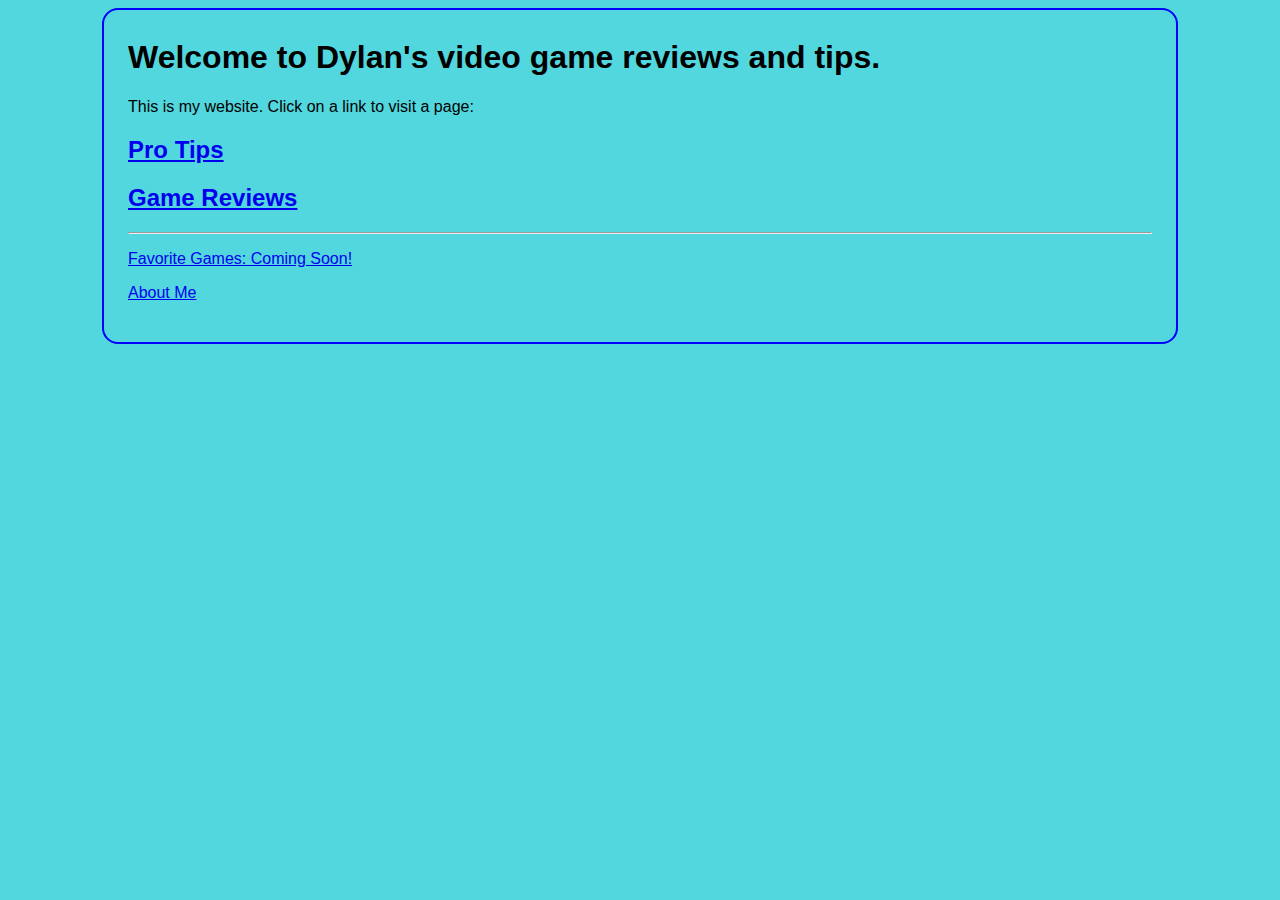
<file: index.html>
<!DOCTYPE html>
<html>
<head>
<title>Home</title>
<link type="text/css" rel="stylesheet"
href="CSS/my-first-stylesheet.css"/>
</head>
<body>
<h1>Welcome to Dylan's video game reviews and tips.</h1>
<p>This is my website. Click on a link to visit a page:</p>
<p><a href="pro-tips.html"><h2>Pro Tips</h2></a></p>
<p><a href="Game_reviews.html"><h2>Game Reviews</h2></a></p>
<hr><p><a href="Favorite_games.html">Favorite Games: Coming Soon!</a></p>
<p><a href="About_me.html">About Me</a></p>
</body>
</html>
</file>
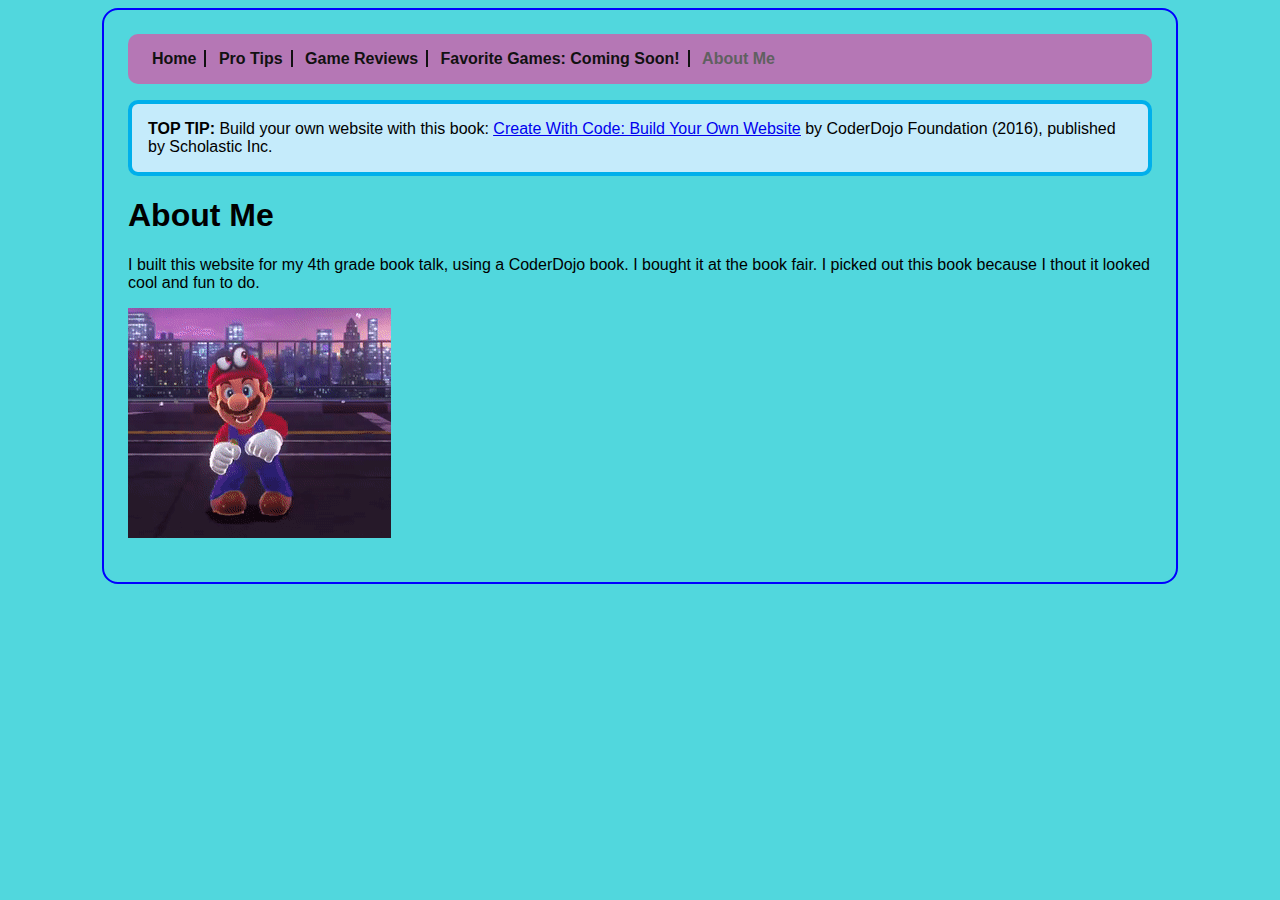
<file: About_me.html>
<!DOCTYPE html>
<html>
<head>
<title>About Me</title>
<link type="text/css" rel="stylesheet"
href="CSS/my-first-stylesheet.css"/>
</head>
<body>
<nav>
<ul>   
<li><a href="index.html">Home</a></li>
<li><a href="pro-tips.html">Pro Tips</a></li>
<li><a href="Game_reviews.html">Game Reviews</a></li>
<li><a href="Favorite_games.html">Favorite Games: Coming Soon!</a></li>
<li class="selected">About Me</li>
</ul>
</nav>
<p class="top-tip">Build your own website with this book: <a href="https://www.amazon.com/CoderDojo-Nano-Building-Website-Create/dp/1338156764/ref=sr_1_1?ie=UTF8&qid=1542854132&sr=8-1&keywords=create+with+code"target="_blank"><u>Create With Code: Build Your Own Website</u></a> by CoderDojo Foundation (2016), published by Scholastic Inc.</p>
<h1>About Me</h1>
<p>I built this website for my 4th grade book talk, using a CoderDojo book. I bought it at the book fair. I picked out this book because I thout it looked cool and fun to do.</p>
    <p><img src="Images/mario%20dancing.gif"alt="Picture of Mario dancing"/></p>
</body>
</html>
</file>
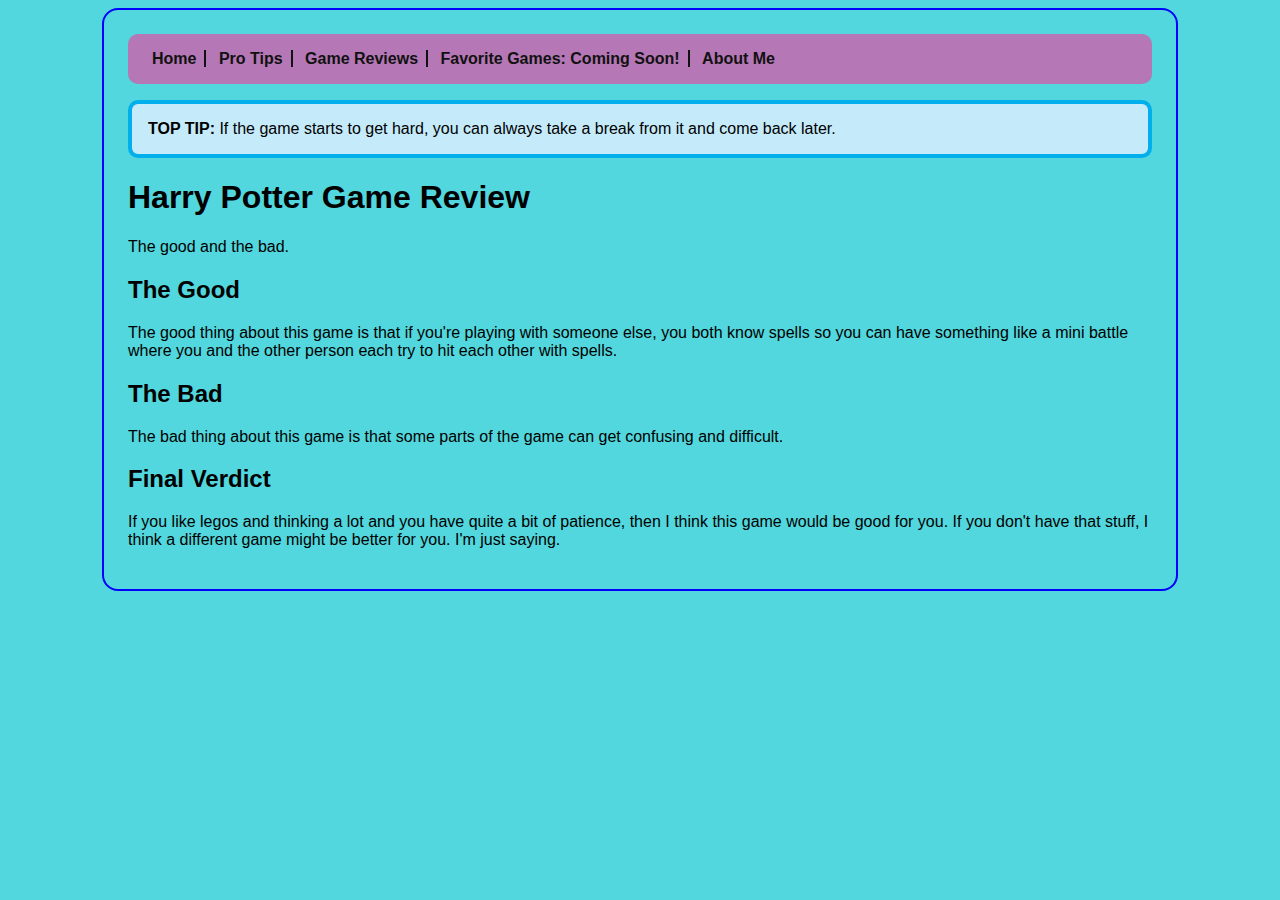
<file: Harry_potter_review.html>
<!DOCTYPE html>
<html>
<head>
<title>Harry Potter Game Review</title>
<link type="text/css" rel="stylesheet"
href="CSS/my-first-stylesheet.css"/>
</head>
<body>
<nav>
<ul>   
<li><a href="index.html">Home</a></li>
<li><a href="pro-tips.html">Pro Tips</a></li>
<li><a href="Game_reviews.html">Game Reviews</a></li>
<li><a href="Favorite_games.html">Favorite Games: Coming Soon!</a></li>
<li><a href="About_me.html">About Me</a></li>
</ul>
</nav>
<p class="top-tip">If the game starts to get hard, you can always take a break from it and come back later.</p>
<h1>Harry Potter Game Review</h1>
<p>The good and the bad.</p>
<h2><strong>The Good</strong></h2>
<p>The good thing about this game is that if you're playing with someone else, you both know spells so you can have something like a mini battle where you and the other person each try to hit each other with spells.</p>
<h2><strong>The Bad</strong></h2>
<p>The bad thing about this game is that some parts of the game can get confusing and difficult.</p>
<h2><strong>Final Verdict</strong></h2>
<p>If you like legos and thinking a lot and you have quite a bit of patience, then I think this game would be good for you. If you don't have that stuff, I think a different game might be better for you. I'm just saying. </p>
</body>
</html>
</file>
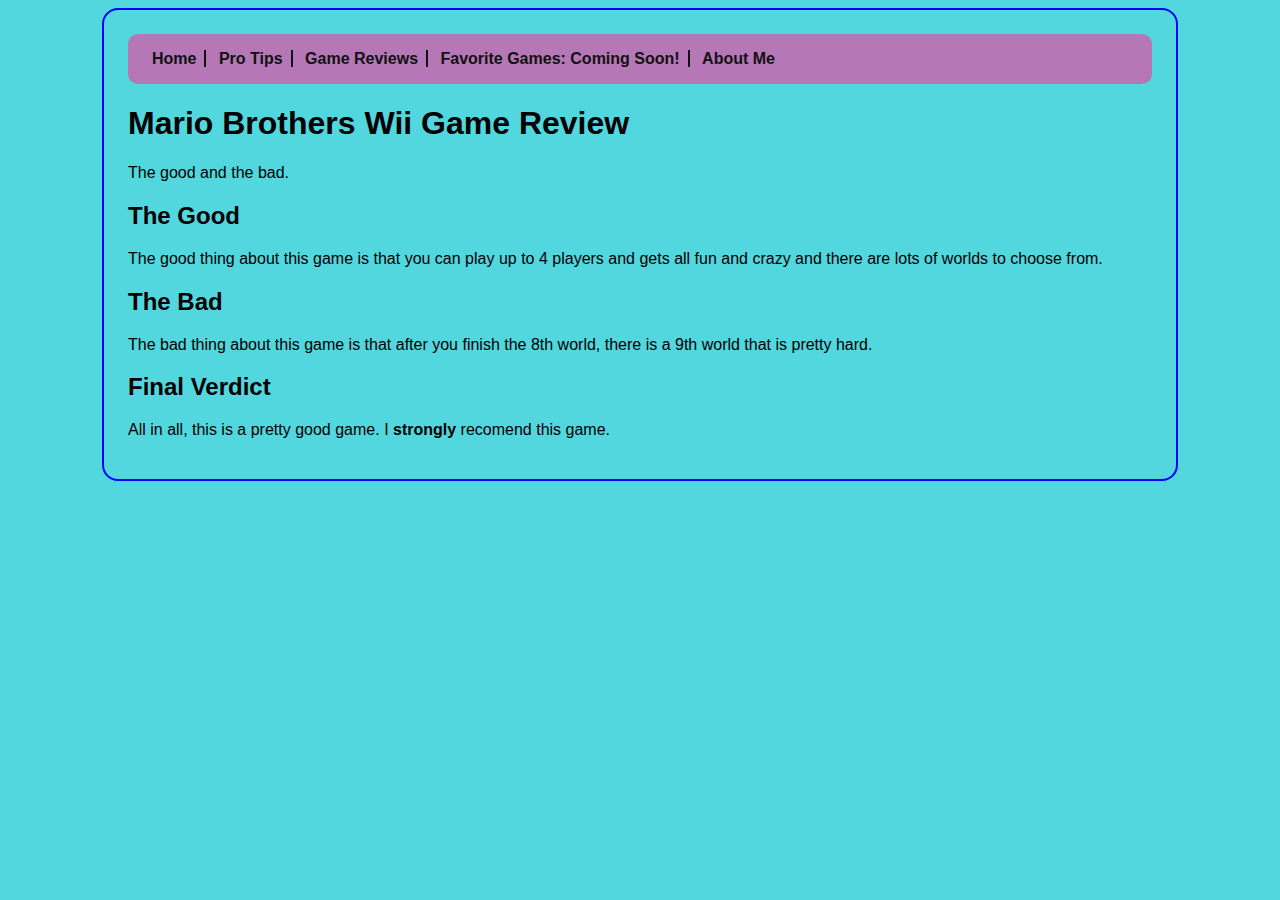
<file: Mario_Brothers_Wii_review.html>
<!DOCTYPE html>
<html>
<head>
<title>Mario Brothers Wii Game Review</title>
<link type="text/css" rel="stylesheet"
href="CSS/my-first-stylesheet.css"/>
</head>
<body>
<nav>
<ul>   
<li><a href="index.html">Home</a></li>
<li><a href="pro-tips.html">Pro Tips</a></li>
<li><a href="Game_reviews.html">Game Reviews</a></li>
<li><a href="Favorite_games.html">Favorite Games: Coming Soon!</a></li>
<li><a href="About_me.html">About Me</a></li>
</ul>
</nav>
<h1>Mario Brothers Wii Game Review</h1>
<p>The good and the bad.</p>
<h2><strong>The Good</strong></h2>
<p>The good thing about this game is that you can play up to 4 players and gets all fun and crazy and there are lots of worlds to choose from.</p>
<h2><strong>The Bad</strong></h2>
<p>The bad thing about this game is that after you finish the 8th world, there is a 9th world that is pretty hard.</p>
<h2><strong>Final Verdict</strong></h2>
<p>All in all, this is a pretty good game. I <strong>strongly</strong> recomend this game. </p>
</body>
</html>
</file>
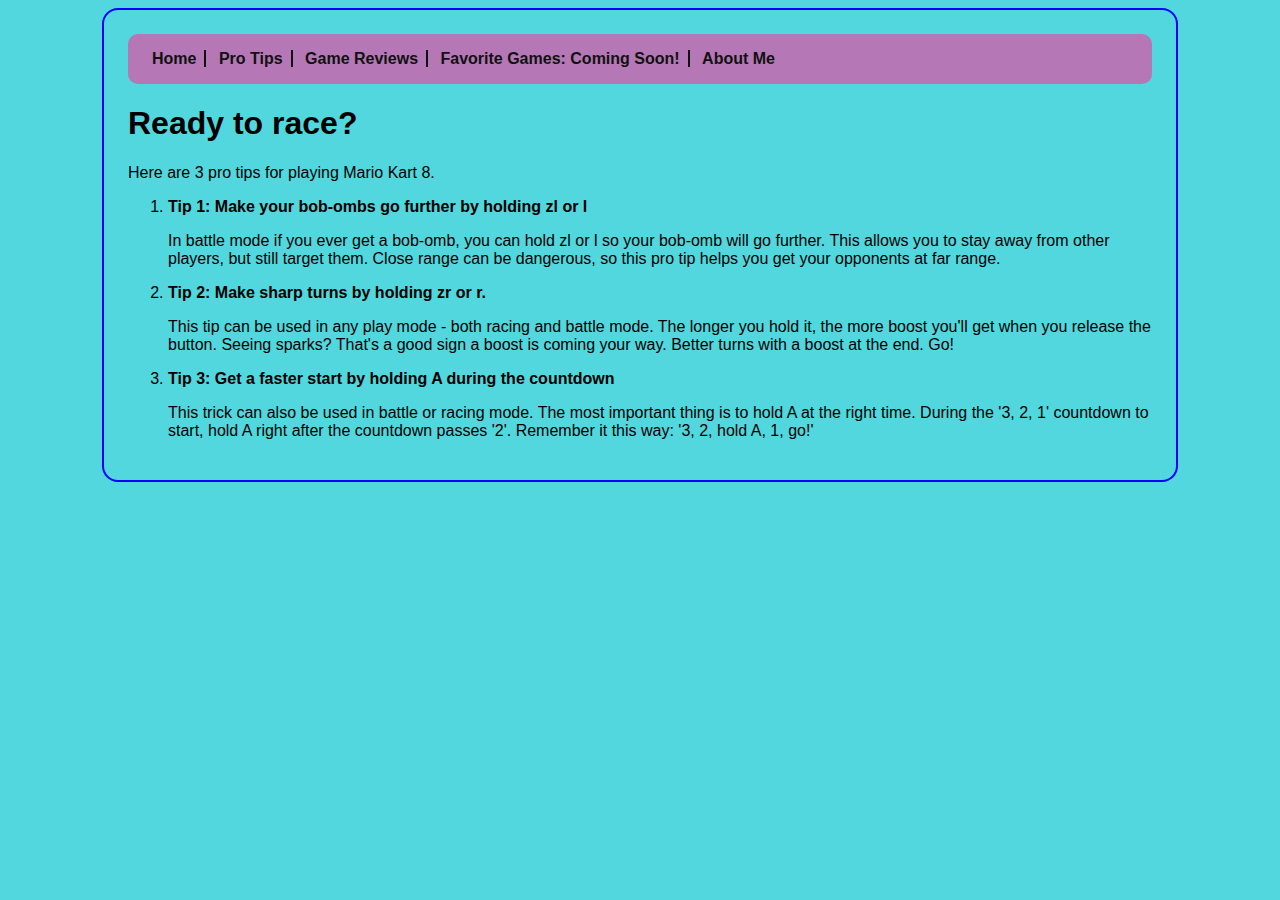
<file: mario_kart_8_pro_tips.html>
<!DOCTYPE html>
<html>
<head>
<title>Mario Kart 8 Pro Tips</title>
<link type="text/css" rel="stylesheet"
href="CSS/my-first-stylesheet.css"/>
</head>
<body>
<nav>
<ul>   
<li><a href="index.html">Home</a></li>
<li><a href="pro-tips.html">Pro Tips</a></li>
<li><a href="Game_reviews.html">Game Reviews</a></li>
<li><a href="Favorite_games.html">Favorite Games: Coming Soon!</a></li>
<li><a href="About_me.html">About Me</a></li>
</ul>
</nav>
<h1>Ready to race?</h1>
<p>Here are 3 pro tips for playing Mario Kart 8.</p>
 <ol>
<li><strong>Tip 1: Make your bob-ombs go further by holding zl or l</strong></li>
<p>In battle mode if you ever get a bob-omb, you can hold zl or l so your bob-omb will go further. This allows you to stay away from other players, but still target them. Close range can be dangerous, so this pro tip helps you get your opponents at far range.</p>
<li><strong>Tip 2: Make sharp turns by holding zr or r.</strong></li>
<p>This tip can be used in any play mode - both racing and battle mode. The longer you hold it, the more boost you'll get when you release the button. Seeing sparks? That's a good sign a boost is coming your way. Better turns with a boost at the end. Go!</p>
<li><strong>Tip 3: Get a faster start by holding A during the countdown</strong></li>
<p>This trick can also be used in battle or racing mode. The most important thing is to hold A at the right time. During the '3, 2, 1' countdown to start, hold A right after the countdown passes '2'. Remember it this way: '3, 2, hold A, 1, go!'</p>
</ol>
</body>
</html>
</file>
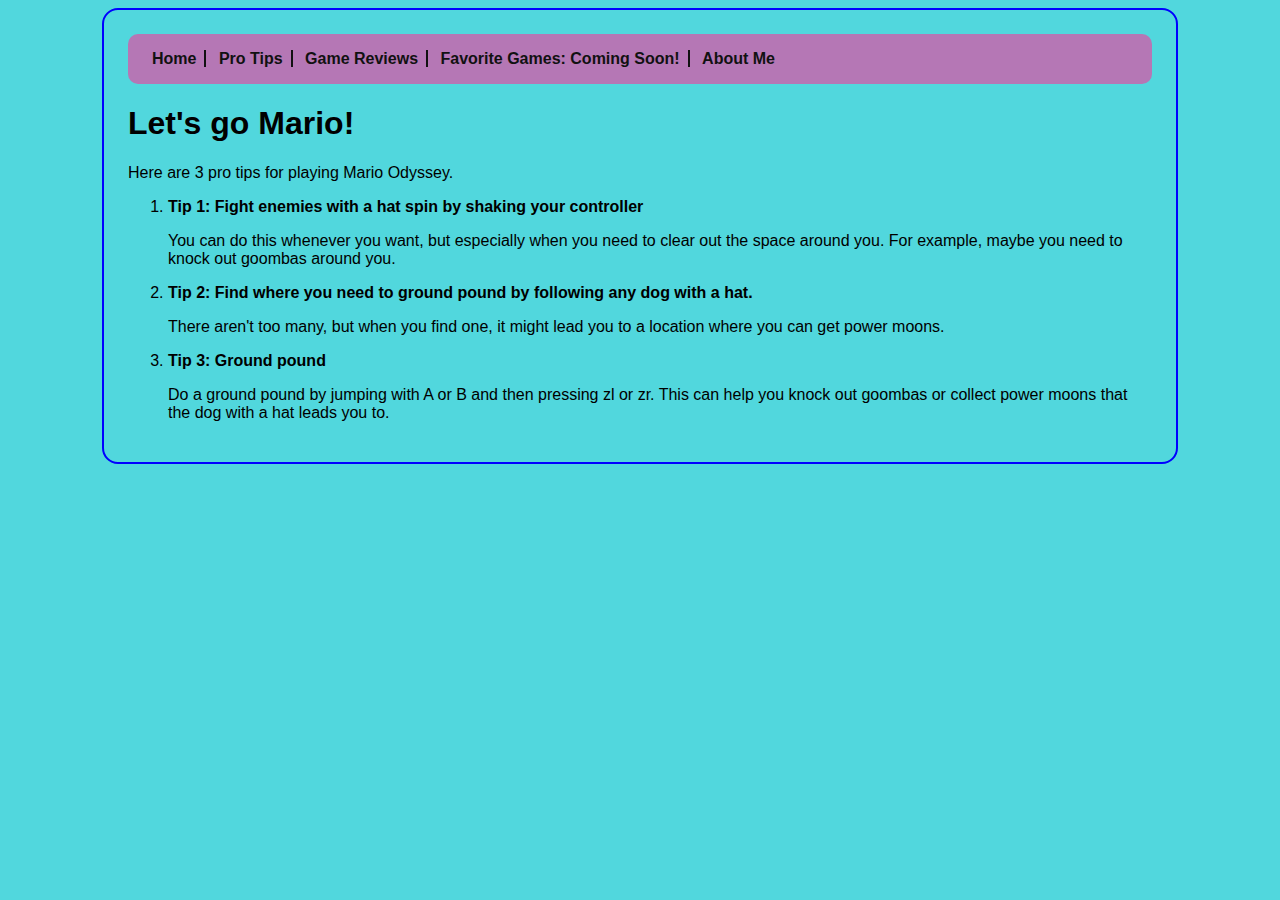
<file: mario_odyssey_pro_tips.html>
<!DOCTYPE html>
<html>
<head>
<title>Mario Odyssey Pro Tips</title>
<link type="text/css" rel="stylesheet"
href="CSS/my-first-stylesheet.css"/>
</head>
<body>
<nav>
<ul>   
<li><a href="index.html">Home</a></li>
<li><a href="pro-tips.html">Pro Tips</a></li>
<li><a href="Game_reviews.html">Game Reviews</a></li>
<li><a href="Favorite_games.html">Favorite Games: Coming Soon!</a></li>
<li><a href="About_me.html">About Me</a></li>
</ul>
</nav>
<h1>Let's go Mario!</h1>
<p>Here are 3 pro tips for playing Mario Odyssey.</p>
 <ol>
<li><strong>Tip 1: Fight enemies with a hat spin by shaking your controller</strong></li>
<p>You can do this whenever you want, but especially when you need to clear out the space around you. For example, maybe you need to knock out goombas around you.</p>
<li><strong>Tip 2: Find where you need to ground pound by following any dog with a hat.</strong></li>
<p>There aren't too many, but when you find one, it might lead you to a location where you can get power moons.</p>
<li><strong>Tip 3: Ground pound</strong></li>
<p>Do a ground pound by jumping with A or B and then pressing zl or zr. This can help you knock out goombas or collect power moons that the dog with a hat leads you to.</p>
</ol>
</body>
</html>
</file>
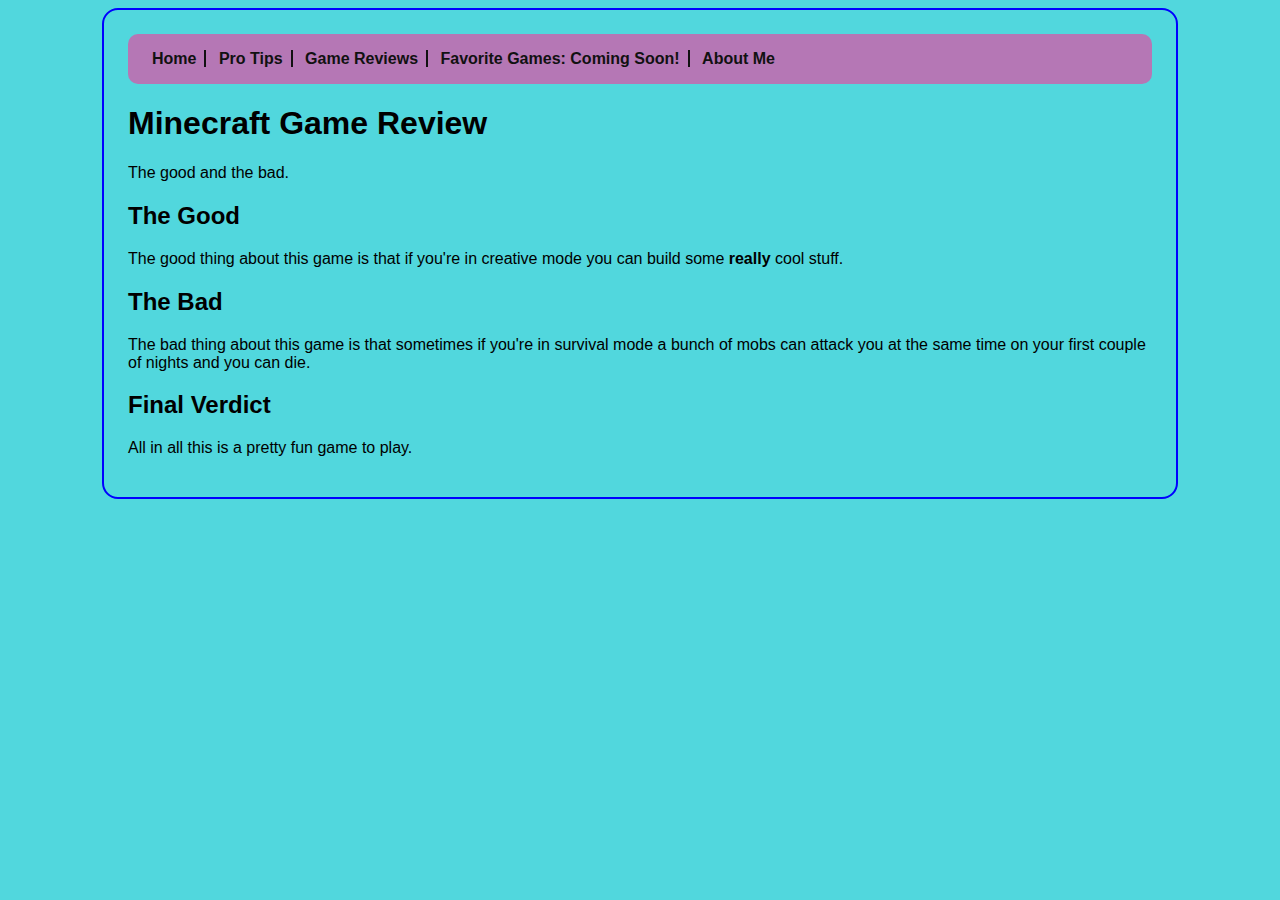
<file: Minecraft_review.html>
<!DOCTYPE html>
<html>
<head>
<title>Minecraft Game Review</title>
<link type="text/css" rel="stylesheet"
href="CSS/my-first-stylesheet.css"/>
</head>
<body>
<nav>
<ul>   
<li><a href="index.html">Home</a></li>
<li><a href="pro-tips.html">Pro Tips</a></li>
<li><a href="Game_reviews.html">Game Reviews</a></li>
<li><a href="Favorite_games.html">Favorite Games: Coming Soon!</a></li>
<li><a href="About_me.html">About Me</a></li>
</ul>
</nav>
<h1>Minecraft Game Review</h1>
<p>The good and the bad.</p>
<h2><strong>The Good</strong></h2>
<p>The good thing about this game is that if you're in creative mode you can build some <strong>really</strong> cool stuff.</p>
<h2><strong>The Bad</strong></h2>
<p>The bad thing about this game is that sometimes if you're in survival mode a bunch of mobs can attack you at the same time on your first couple of nights and you can die.</p>
<h2><strong>Final Verdict</strong></h2>
<p>All in all this is a pretty fun game to play. </p>
</body>
</html>
</file>
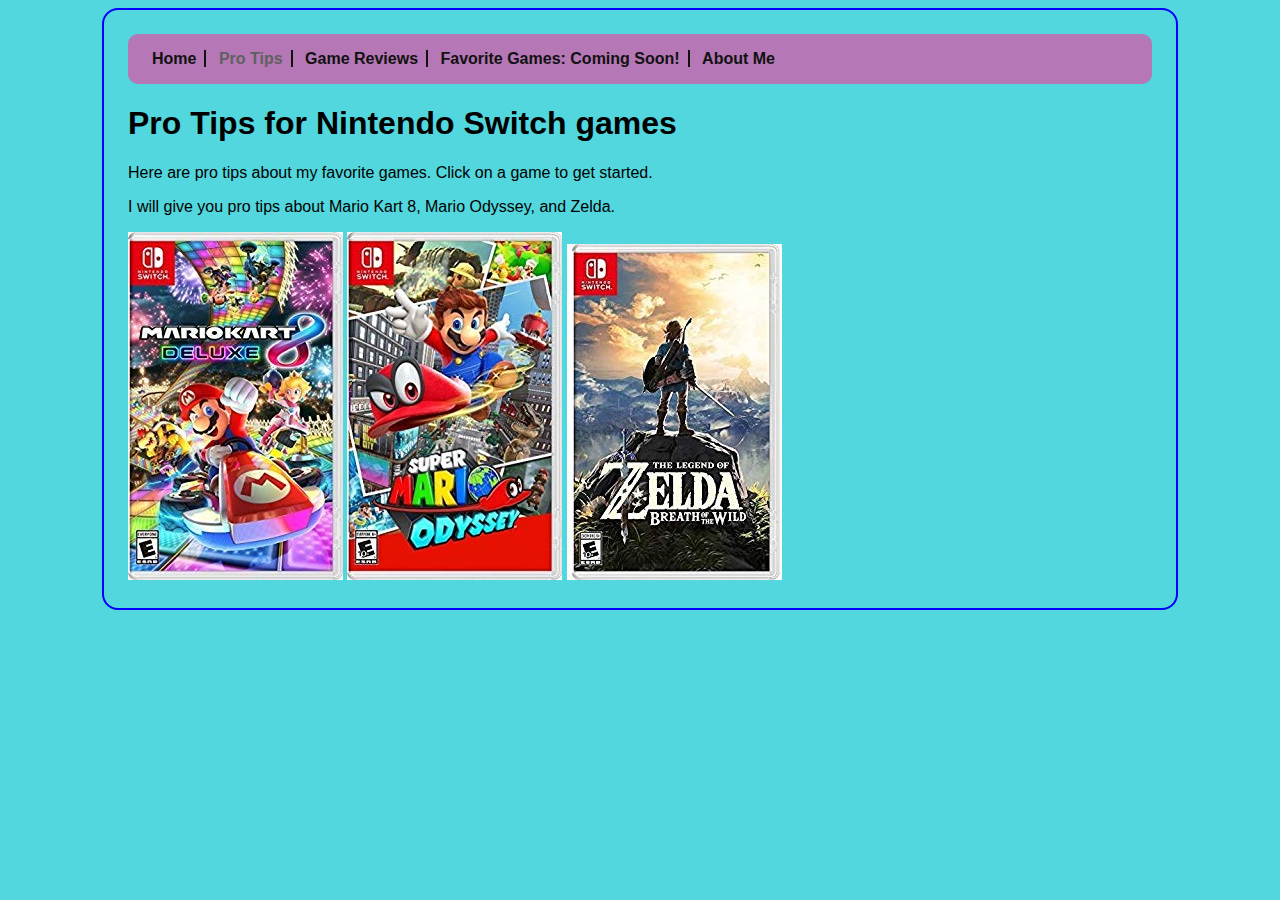
<file: pro-tips.html>
<!DOCTYPE html>
<html>
<head>
<title>Pro Tips</title>
<link type="text/css" rel="stylesheet"
href="CSS/my-first-stylesheet.css"/>
</head>
<body>
<nav>
<ul>   
<li><a href="index.html">Home</a></li>
<li class="selected">Pro Tips</li>
<li><a href="Game_reviews.html">Game Reviews</a></li>
<li><a href="Favorite_games.html">Favorite Games: Coming Soon!</a></li>
<li><a href="About_me.html">About Me</a></li>
</ul>
</nav>
<h1>Pro Tips for Nintendo Switch games</h1>
<p>Here are pro tips about my favorite games. Click on a game to get started.</p>
<p>I will give you pro tips about Mario Kart 8, Mario Odyssey, and Zelda.</p>
<a href="mario_kart_8_pro_tips.html"><img src="Images/mario_kart_8_image.jpg"alt="Picture of mario kart 8"/></a>
<a href=mario_odyssey_pro_tips.html><img src="Images/mario_odyssey_image.jpg"alt="Picture of mario odyssey"/></a>  
<a href="zelda_pro_tips.html"><img src="Images/zelda_image.jpg"alt="Picture of zelda"/>
</body>
</html>
</file>
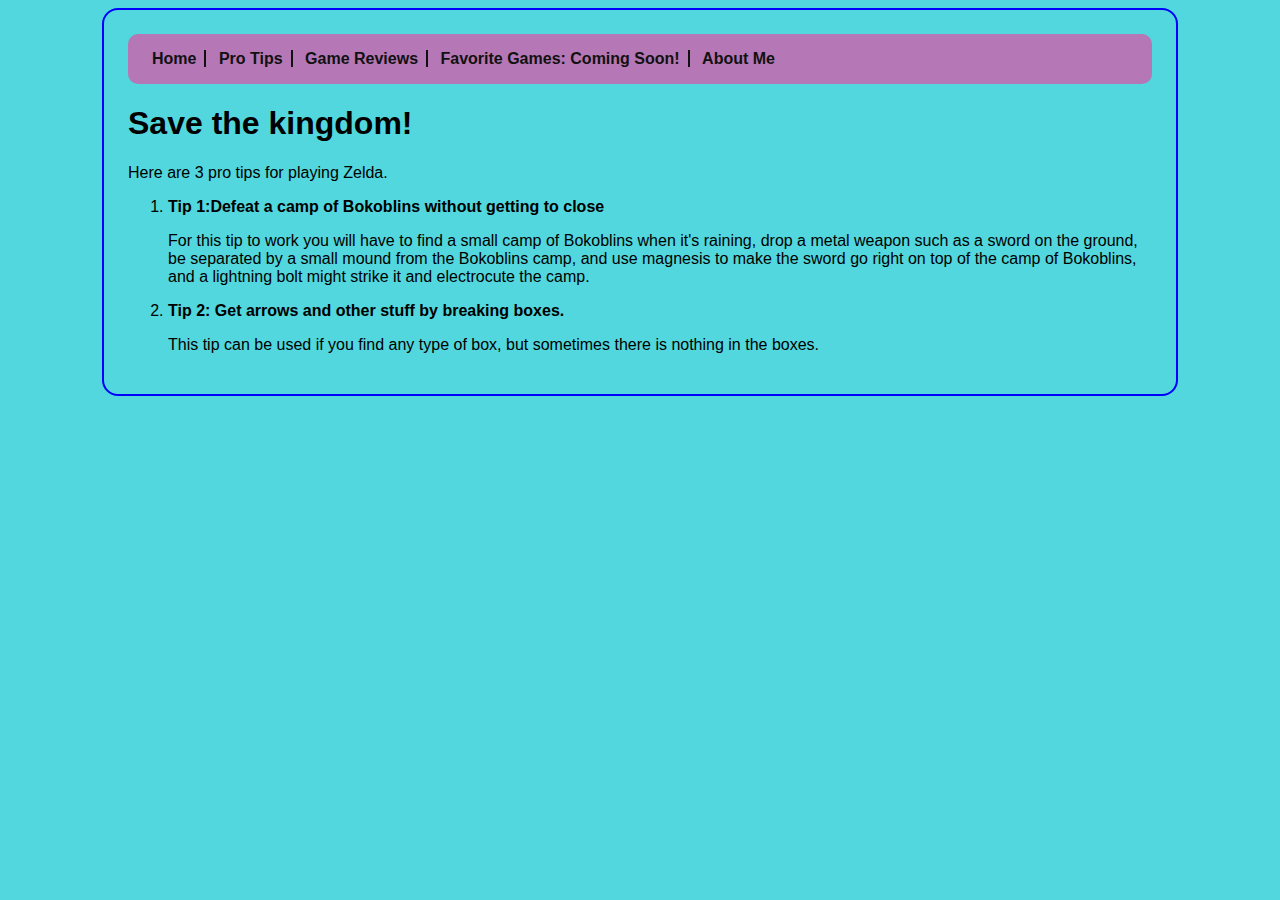
<file: zelda_pro_tips.html>
<!DOCTYPE html>
<html>
<head>
<title>Zelda Pro Tips</title>
<link type="text/css" rel="stylesheet"
href="CSS/my-first-stylesheet.css"/>
</head>
<body>
<nav>
<ul>   
<li><a href="index.html">Home</a></li>
<li><a href="pro-tips.html">Pro Tips</a></li>
<li><a href="Game_reviews.html">Game Reviews</a></li>
<li><a href="Favorite_games.html">Favorite Games: Coming Soon!</a></li>
<li><a href="About_me.html">About Me</a></li>
</ul>
</nav>
<h1>Save the kingdom!</h1>
<p>Here are 3 pro tips for playing Zelda.</p>
 <ol>
<li><strong>Tip 1:Defeat a camp of Bokoblins without getting to close</strong></li>
<p>For this tip to work you will have to find a small camp of Bokoblins when it's raining, drop a metal weapon such as a sword on the ground, be separated by a small mound from the Bokoblins camp, and use magnesis to make the sword go right on top of the camp of Bokoblins, and a lightning bolt might strike it and electrocute the camp.</p>
<li><strong>Tip 2: Get arrows and other stuff by breaking boxes.</strong></li>
<p>This tip can be used if you find any type of box, but sometimes there is nothing in the boxes.</p>
</ol>
</body>
</html>
</file>
<file: CSS/my-first-stylesheet.css>
body {
background-color: #51d7dd;
border: 2px solid blue;
border-radius: 16px;
font-family: sans-serif;
margin-left: auto;
margin-right: auto;
max-width: 1024px;
min-width: 256px;
padding-top: 8px;
padding-bottom: 24px;
padding-left: 24px;
padding-right: 24px;
}

html {
background: radial-
gradient(circle, SkyBlue,
SkyBlue 50%, LightCyan 50%,
SkyBlue);
background-size: 8px 8px;
}

nav ul {
list-style-type: inline;
background-color:#B577B5;
border-right: 0px solid #111111;
padding-right: 8px;
padding-left: 8px;
border-radius: 10px;
font-family:inherit;
font-weight: bold;
padding: 16px;
padding-right: 8px; 
padding-left: 16px;  
}

nav ul li{
display:inline;
border-right: 2px solid #111111;
padding-right: 8px;
padding-left: 8px;
}

nav ul li:last-child {
border-right: none;
}

nav ul li a {
text-decoration: none;
color: #111111;
}
nav li.selected{
color: #606060;
}
nav li a:hover {text-decoration: underline;
}

p.top-tip {
border: 4px solid
#00AFEB;
border-radius: 10px;
padding: 16px;
background-color: #C5EBFB;
}

p.top-tip::before {
color:Black;
content:"TOP TIP: ";
font-weight: bold;
}

table {
font-size:85%;
border-collapse: collapse;
width: 100%;
}
th, td {
border: 1px solid #000000; 
padding: 8px;
text-align: left;
}
th {
background-color: #FCAB68;
font-size: 20px;
}
td {
background-color:antiquewhite;
font-size: 18px;
}
</file>
